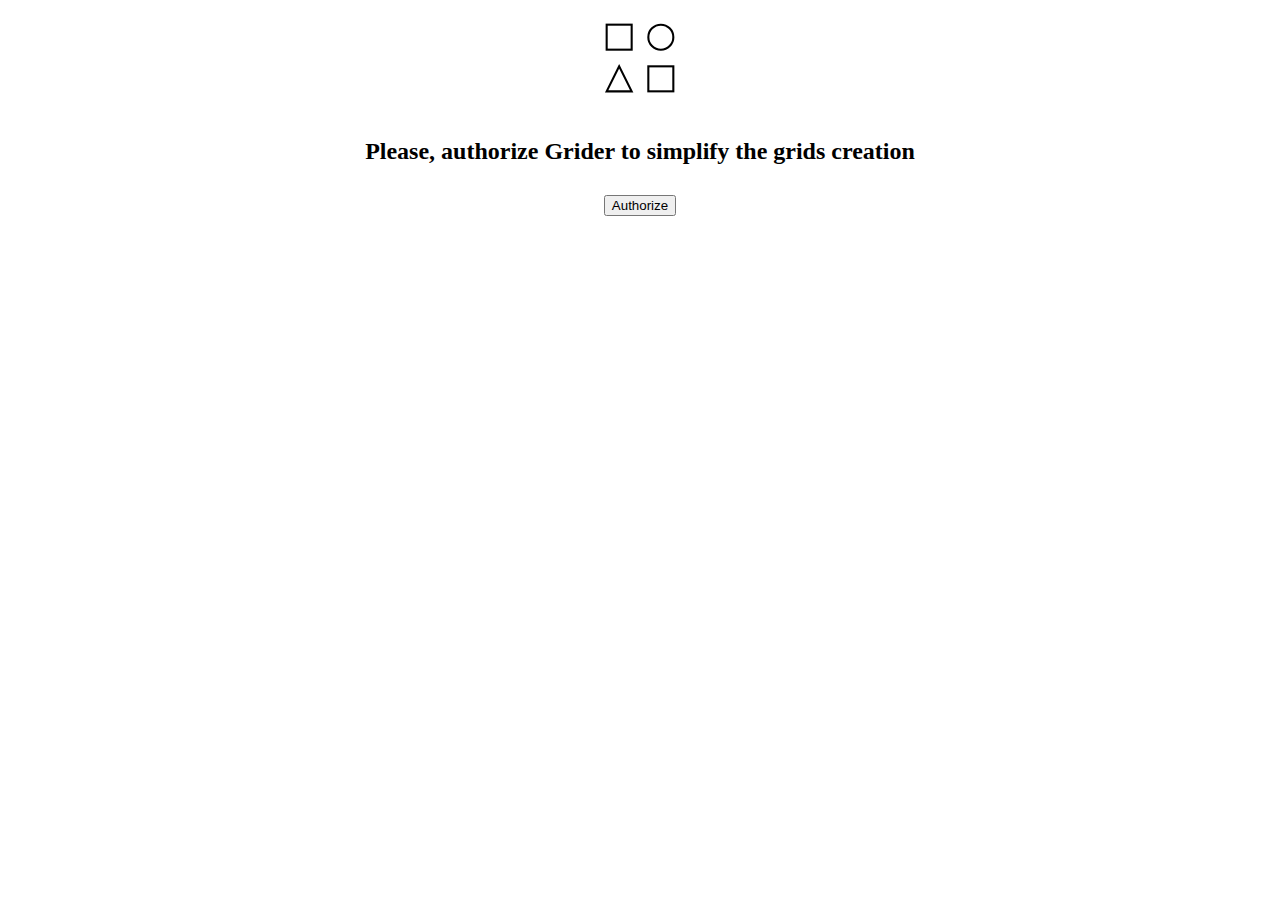
<file: not-authorized.html>
<!DOCTYPE html>
<html lang="en">
<head>
    <link rel="stylesheet" type="text/css" href="https://miro.com/app/static/styles.1.0.css"/>
    <script type="text/javascript" src="https://miro.com/app/static/sdk.1.1.js"></script>
</head>
<body>
    <div style="width: 100%; height: 100%; display: flex;">
        <div style="display: flex; width: 100%; justify-content: center; align-items: center; flex-direction: column;">

            <div style="width: 100px; height: 100px;">
                <svg viewBox="0 0 24 24" version="1.1" xmlns="http://www.w3.org/2000/svg">
                    <g id="icon-24" stroke="currentColor" stroke-width="0.5" fill="none" fill-rule="evenodd">
                        <rect x="4" y="4" width="6" height="6" />
                        <circle cx="17" cy="7" r="3" />
                        <polygon points="7,14 4,20 10,20" />
                        <rect x="14" y="14" width="6" height="6" />
                    </g>
                </svg>
            </div>

            <h2 style="margin: 30px 0;">Please, authorize Grider to simplify the grids creation</h2>
            <button class="miro-btn miro-btn--primary">Authorize</button>
        </div>
    </div>
<script>
    document.querySelector('button').addEventListener('click', function () {
        const authorizeOptions = {
            response_type: 'token',
            redirect_uri: 'https://' + window.location.host + '/success.html'
        }
        miro.authorize(authorizeOptions)
            .then(() => miro.getToken())
            .then((token) => {
                if (token) {
                    miro.board.ui.closeModal('success')
                } else {
                    console.log('Something went wrong')
                }
            })
    })
</script>
</body>
</html>
</file>
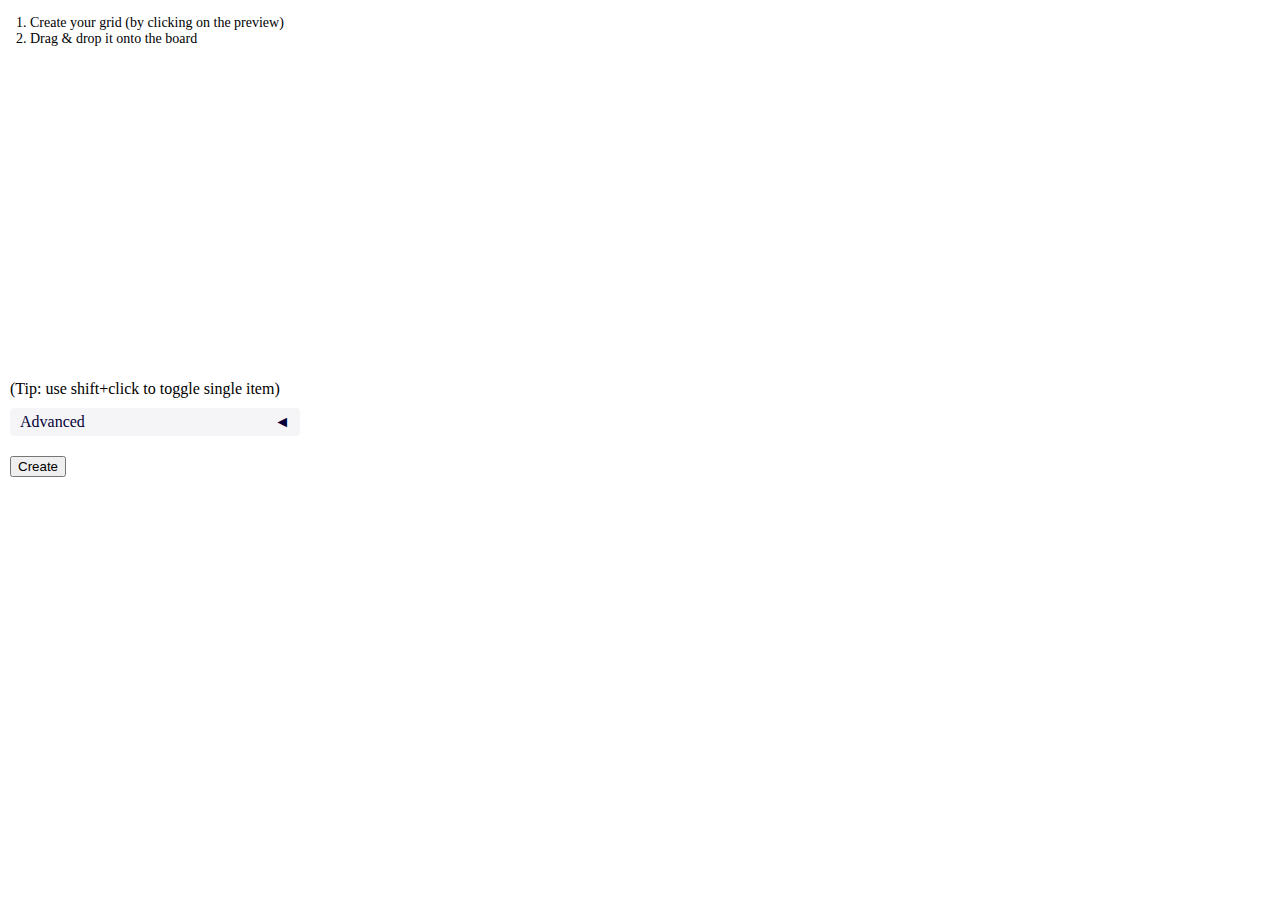
<file: sidebar.html>
<!DOCTYPE html>
<html lang="en">
<head>
    <meta charset="UTF-8">
    <title></title>
    <link rel="stylesheet" type="text/css" href="https://miro.com/app/static/styles.1.0.css"/>
    <link rel="stylesheet" type="text/css" href="styles.css"/>
</head>
<body>
<div class="scrollable-container">
    <div class="scrollable-content">

        <ol class="intro">
            <li>Create your grid (by clicking on the preview)</li>
            <li>Drag & drop it onto the board</li>
        </ol>

        <div class="grid-container">
            <canvas class="grid-preview js-grid-preview" width="300" height="300"
                    data-image-url="[data-uri]"></canvas>
        </div>

        <div class="single-section hint">
            (Tip: use shift+click to toggle single item)
        </div>


        <div class="single-section">
            <a href="javascript:;" class="js-advanced-toggle advanced-toggle">
                <span>Advanced</span>
            </a>
        </div>
        <div class="js-advanced-section advanced-section" style="display:none;">
            <!-- Margin -->
            <div class="advanced-section-line">
                <div class="advanced-option-title">
                    Margin
                </div>
                <div class="advanced-option-input">
                    <input class="miro-input miro-input--primary miro-input--small js-margin grider-area-input"
                           placeholder="Margin"
                           value="10"/>
                </div>
            </div>

            <!-- Size -->
            <div class="advanced-section-line">
                <div class="advanced-option-title">
                    Size
                </div>
                <div class="advanced-option-input">
                    <input class="miro-input miro-input--primary miro-input--small js-size grider-area-input"
                           placeholder="Size"
                           value="50"/>
                </div>
            </div>

            <!-- Type -->
            <div class="advanced-section-line">
                <div class="advanced-option-title">
                    Widget type
                </div>
                <div class="widget-type-icons grider-area-input">
                    <div class="js-widget-type widget-type-icon is-selected" data-value="shape">
                        <svg viewBox="0 0 24 24"><path fill="none" stroke="currentColor" stroke-width="2" d="M3 3h18v18H3z"></path></svg>
                        <div>Shape</div>
                    </div>
                    <div class="js-widget-type widget-type-icon" data-value="sticker">
                        <svg viewBox="0 0 24 24"><path fill="currentColor" d="M4 4v16h9v-5a2 2 0 0 1 2-2h5V4H4zm0-2h16a2 2 0 0 1 2 2v10.172a2 2 0 0 1-.586 1.414l-5.828 5.828a2 2 0 0 1-1.414.586H4a2 2 0 0 1-2-2V4a2 2 0 0 1 2-2z"></path></svg>
                        <div>Sticky note</div>
                    </div>
                </div>
            </div>

            <!-- Content -->
            <div class="advanced-section-line">
                <div class="advanced-option-title">
                    Default content
                </div>
                <select class="miro-select miro-select--secondary-bordered miro-select--small js-content grider-area-input">
                    <option value="empty">Empty</option>
                    <option value="numbers">Numbers</option>
                </select>
            </div>
        </div>
        <button class="miro-btn miro-btn--primary js-insert">Create</button>
    </div>
</div>
<!-- We'll load JS at the end, because we need to start after the DOM is loaded -->
<script type="text/javascript" src="https://miro.com/app/static/sdk.1.1.js"></script>
<script type="text/javascript" src="grider.js"></script>
</body>
</html>
</file>
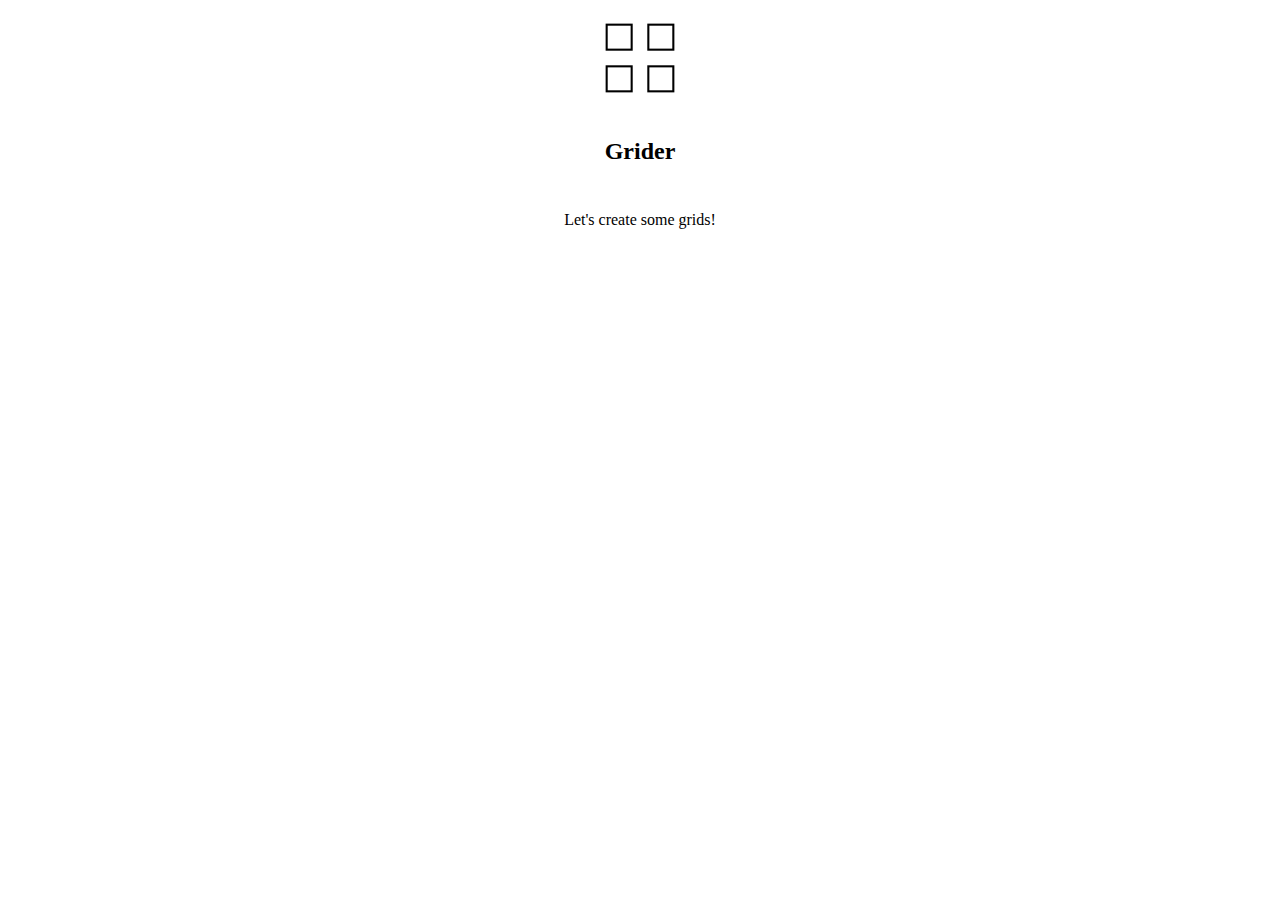
<file: success.html>
<!DOCTYPE html>
<html lang="en">
<head>
    <link rel="stylesheet" type="text/css" href="https://miro.com/app/static/styles.1.0.css"/>
</head>
<body>
<div style="width: 100%; height: 100%; display: flex;">
    <div style="display: flex; width: 100%; justify-content: center; align-items: center; flex-direction: column;">

        <div style="width: 100px; height: 100px;">
            <svg viewBox="0 0 24 24" version="1.1" xmlns="http://www.w3.org/2000/svg">
                <g id="icon-24" stroke="currentColor" stroke-width="0.5" fill="none" fill-rule="evenodd">
                    <rect x="4" y="4" width="6" height="6" />
                    <rect x="14" y="4" width="6" height="6" />
                    <rect x="4" y="14" width="6" height="6" />
                   <rect x="14" y="14" width="6" height="6" />
                </g>
            </svg>
        </div>

        <h2 style="margin: 30px 0;">Grider</h2>
        <p>
            Let's create some grids!
        </p>
    </div>
</div>
</body>
</html>
</file>
<file: styles.css>
html, body {
    height: 100%;
    margin: 0;
    padding: 0;
}

.scrollable-container {
    height: 100%;
    overflow-y: auto;
    overflow-x: hidden;
}

.scrollable-content {
    background-color: white;
}

.single-section, h1, h3, button {
    margin: 10px 10px;
}

.intro {
    font-size: 14px;
    margin-top: 15px;
    padding-left: 20px;
    margin-left: 10px;
}

.grid-preview {
    margin-left: 10px;
    margin-top: 5px;
    cursor: pointer;
}

.grider-area-input {
    width: 150px;
}

.advanced-toggle {
    width: 270px;
    display: block;
    position: relative;
    text-decoration: none;
    background: #F5F5F7;
    padding: 5px 10px;
    margin-right: 10px;
    border-radius: 4px;
    color: #050038;
}

.advanced-toggle.is-open:after {
    content: "▼";
    position: absolute;
    right: 10px;
}

.advanced-toggle:not(.is-open):after {
    content: "◄";
    position: absolute;
    right: 10px;
}

.advanced-section {
    display: flex;
    margin: 0 20px;
}

.advanced-section-line {
    display: flex;
    flex-direction: row;
    align-items: center;
    justify-content: space-between;
    margin-top: 10px;
}
.widget-type-icons {
    display: flex;
    justify-content: space-around;
}

.widget-type-icon {
    display: flex;
    flex-direction: column;
    align-items: center;
    cursor: pointer;
    padding: 5px;
    border-radius: 4px;
}

.widget-type-icon svg {
    width: 36px;
    height: 36px;
}

.widget-type-icon.is-selected {
    background: #F0F0F3;
}
</file>
